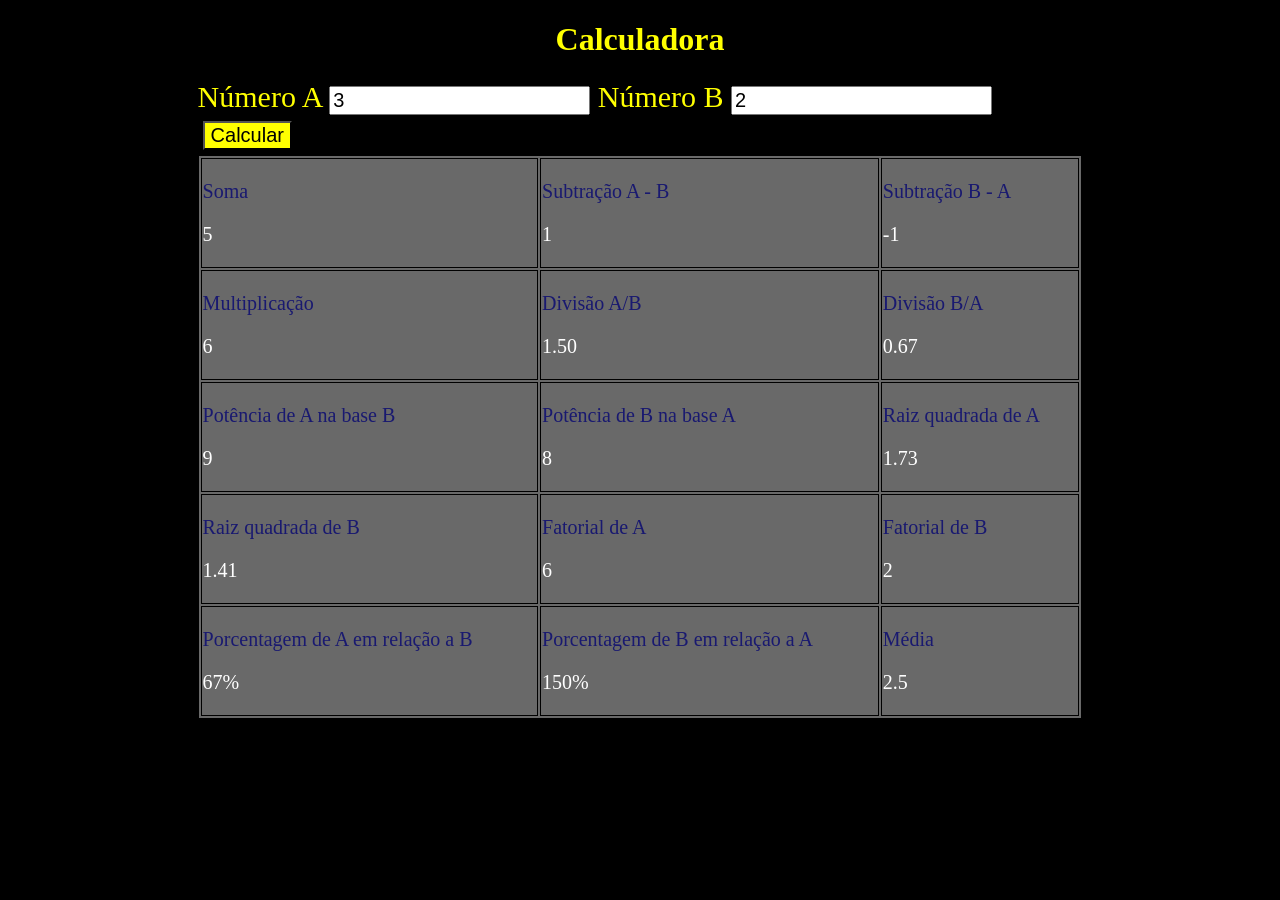
<file: index.html>
<!DOCTYPE html>
<html lang="pt-BR">
<head>
    <meta charset="UTF-8">
    <meta http-equiv="X-UA-Compatible" content="IE=edge">
    <meta name="viewport" content="width=device-width, initial-scale=1.0">

    <link rel="stylesheet" href="./css/style.css">
 
    <title>Calculadora</title>
</head>
<body>
    <header class="box-title">
        <h1 class="title">Calculadora</h1>
    </header>
    

    <main>   
        <div class="input-to-calculo">
            <label for="">Número A</label>
            <input id="numberA" type="text" value="3">
            <label for="">Número B</label>
            <input id="numberB" type="text" value="2">
            <button id="button-calcular">Calcular</button>
        </div>
           
        <table class="tabela">
            <tr>
                <td>
                    <p>Soma</p><p id="result-soma">5</p>
                </td>
                <td>
                    <p>Subtração A - B</p><p id="subtracao-A-B">1</p>
                </td>
                <td>
                    <p>Subtração B - A</p><p id="subtracao-B-A">-1</p>
                </td>
            </tr>

            <tr>
                <td><p>Multiplicação</p><p id="multi">5</p></td>
                <td><p>Divisão A/B</p><p id="divisaoAB">1</p></td>
                <td><p>Divisão B/A</p><p id="divisaoBA">-1</p></td>
            </tr>
            <tr>
                <td><p>Potência de A na base B</p><p id="pontenciaAB">5</p></td>
                <td><p>Potência de B na base A</p><p id="pontenciaBA">1</p></td>
                <td><p>Raiz quadrada de A</p><p id="raiz-quadrada-A">-1</p></td>
            </tr>
            <tr>
                <td><p>Raiz quadrada de B</p><p id="raiz-quadrada-B">5</p></td>
                <td><p>Fatorial de A</p><p id="fatorial-A">1</p></td>
                <td><p>Fatorial de B</p><p id="fatorial-B">-1</p></td>
            </tr>
            <tr>
                <td><p>Porcentagem de A em relação a B</p><p id="porcentagemA">5</p></td>
                <td><p>Porcentagem de B em relação a A</p><p id="porcentagemB">1</p></td>
                <td><p>Média</p><p id="media">-1</p></td>
            </tr>
        </table>
    </main>


    <script defer src="./js/script.js"></script>
</body>
</html>
</file>
<file: css/style.css>
body {
    background-color: black;
}

h1 {
    text-align: center;
}

.title {
    color: yellow;
}

.box-title {
    background-color: black;
    width: 70%;
    margin: auto;
}
.input-to-calculo{
    background-color: black;
    width: 70%;
    margin: auto;
    font-size: 30px;
}

.tabela {
    width: 70%;
    background-color: dimgray;
    border: 1px solid black;
    border-color: black;
    margin: auto;
    user-select: none;
}

td {
    border: 1px solid black;
    color: midnightblue;
    font-size: 20px;
    margin: 2px;
}

#result-soma, #subtracao-A-B, #subtracao-B-A, #multi, #divisaoAB, #divisaoBA, #pontenciaAB,
#pontenciaBA, #raiz-quadrada-A, #raiz-quadrada-B, #fatorial-A, #fatorial-B, #porcentagemA,
#porcentagemB, #media {
    color: white;
}


input {
    margin-top: 3px;
    width: 190;
    font-size: 20px;
}


button {
    cursor: pointer;
    margin: 5px;
    background-color: yellow;
    font-size: 20px;
}

label {
    color: yellow;
}
</file>
<file: CALCULADORA/css/style.css>
body {
    background-color: black;
}

h1 {
    text-align: center;
}

.title {
    color: yellow;
}

.box-title {
    background-color: black;
    width: 70%;
    margin: auto;
}
.input-to-calculo{
    background-color: black;
    width: 70%;
    margin: auto;
    font-size: 30px;
}

.tabela {
    width: 70%;
    background-color: dimgray;
    border: 1px solid black;
    border-color: black;
    margin: auto;
    user-select: none;
}

td {
    border: 1px solid black;
    color: midnightblue;
    font-size: 20px;
    margin: 2px;
}

#result-soma, #subtracao-A-B, #subtracao-B-A, #multi, #divisaoAB, #divisaoBA, #pontenciaAB,
#pontenciaBA, #raiz-quadrada-A, #raiz-quadrada-B, #fatorial-A, #fatorial-B, #porcentagemA,
#porcentagemB, #media {
    color: white;
}


input {
    margin-top: 3px;
    width: 190;
    font-size: 20px;
}


button {
    cursor: pointer;
    margin: 5px;
    background-color: yellow;
    font-size: 20px;
}

label {
    color: yellow;
}
</file>
